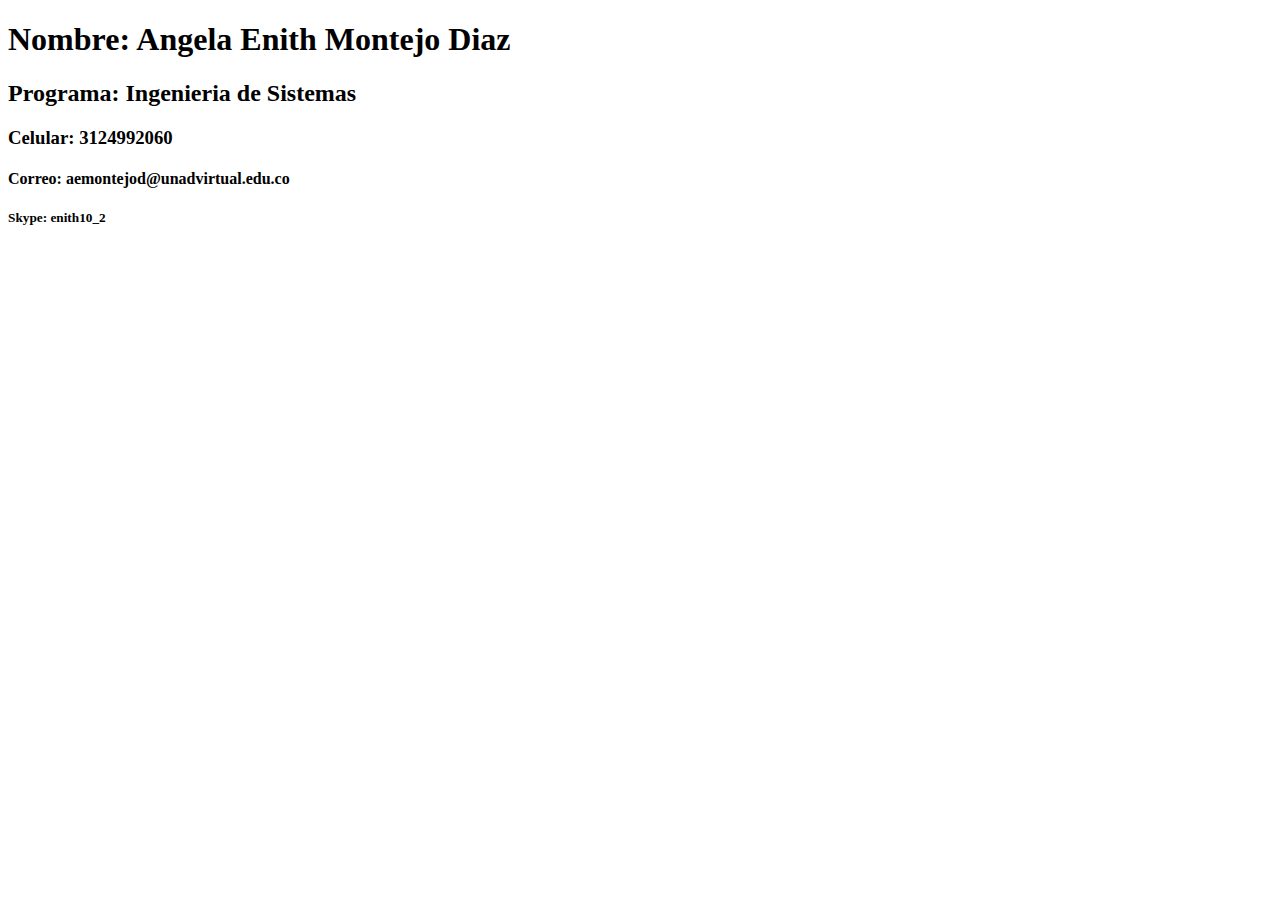
<file: index.html>
<!DOCTYPE html>
<html lang="en">
<head>
    <meta charset="UTF-8">
    <meta name="viewport" content="width=device-width, initial-scale=1.0">
    <title>DATOS</title>
</head>
<body>
    <h1>Nombre: Angela Enith Montejo Diaz</h1>
    <h2>Programa: Ingenieria de Sistemas</h2>
    <h3>Celular: 3124992060</h3>
    <h4>Correo: aemontejod@unadvirtual.edu.co</h4>
    <h5>Skype: enith10_2</h5>
</body>
</html>
</file>
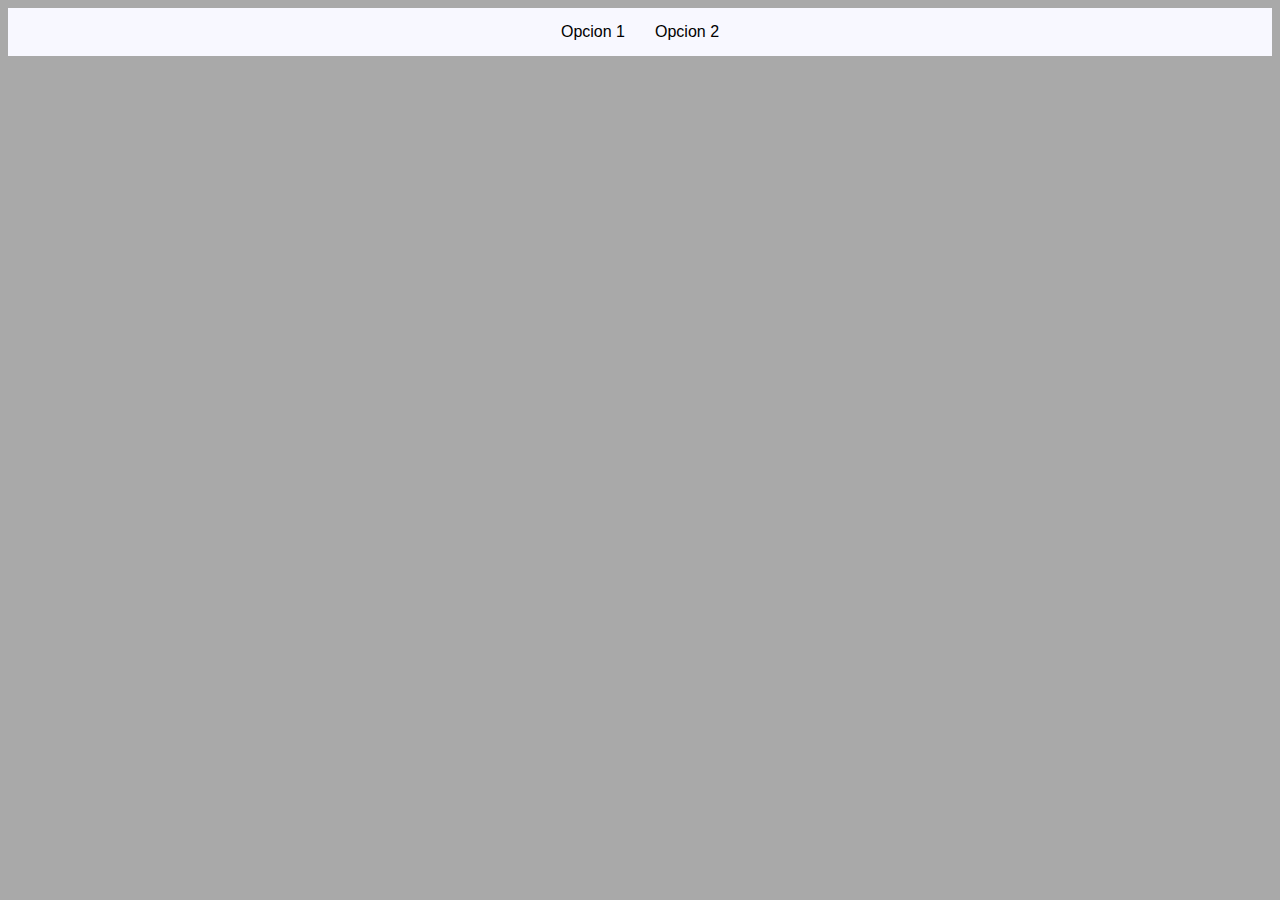
<file: autoevaluacion.html>
<!DOCTYPE html>
<html lang="en">
<head>
    <meta charset="UTF-8">
    <meta name="viewport" content="width=device-width, initial-scale=1.0">
    <title>AUTOEVALUACION</title>
    <link rel="stylesheet" href="style.css">
</head>
<body>
    <nav>
        <ul>
    <li>Opcion 1</li>         
    <li>Opcion 2</li>
    </ul>
    </nav>
</body>
</html>
</file>
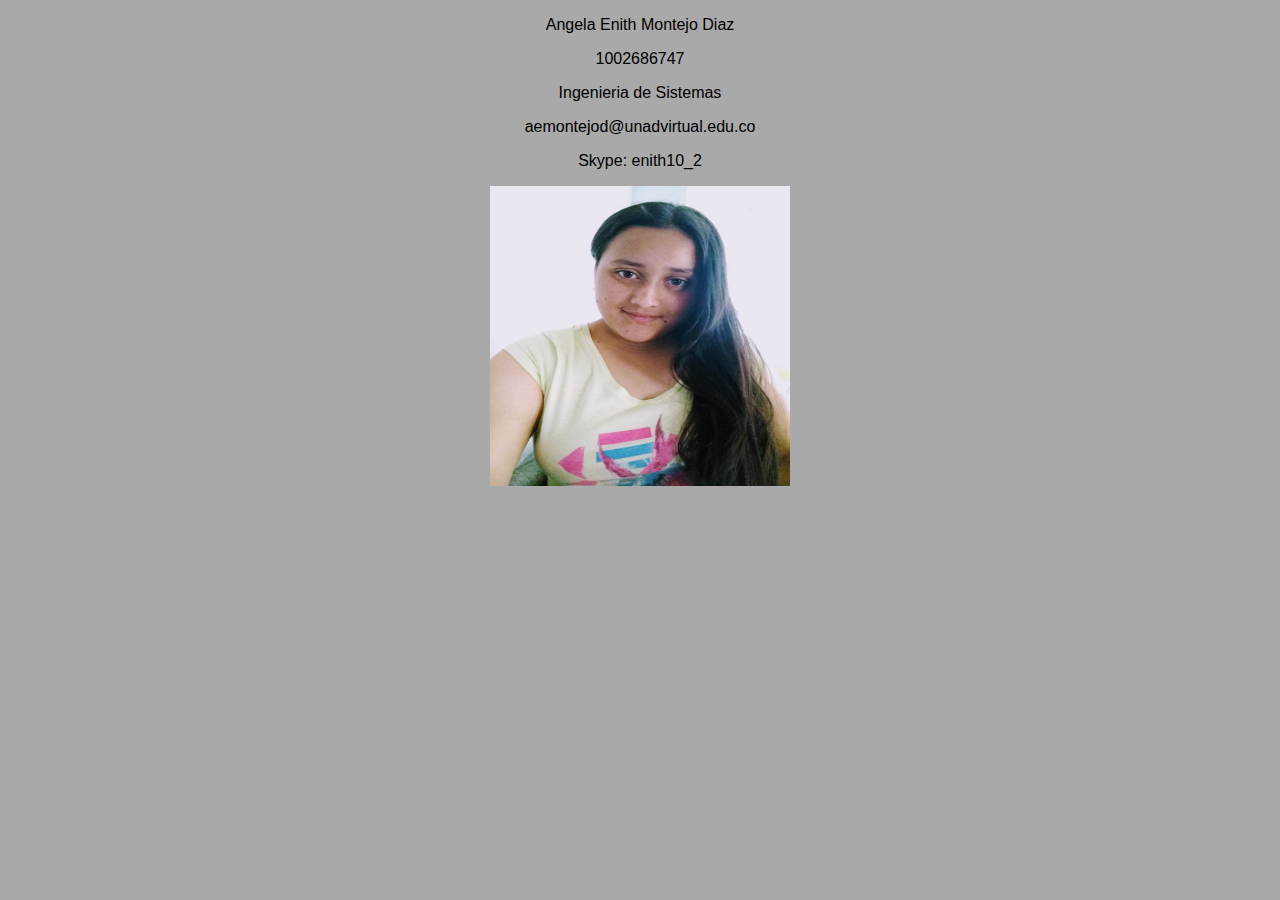
<file: autor.html>
<!DOCTYPE html>
<html lang="en">
<head>
    <meta charset="UTF-8">
    <meta name="viewport" content="width=device-width, initial-scale=1.0">
    <title>AUTOR</title>
    <link rel="stylesheet" href="style.css">
</head>
<body>
 <p align="center">Angela Enith Montejo Diaz</p>
 <p align="center">1002686747</p>
 <p align="center">Ingenieria de Sistemas </p>
 <p align="center">aemontejod@unadvirtual.edu.co</p>
 <p align="center">Skype: enith10_2</p>
 <div align="center"><img  src="foto.jpeg" alt="foto" width="300" height="300"></div>
</body>
</html>
</file>
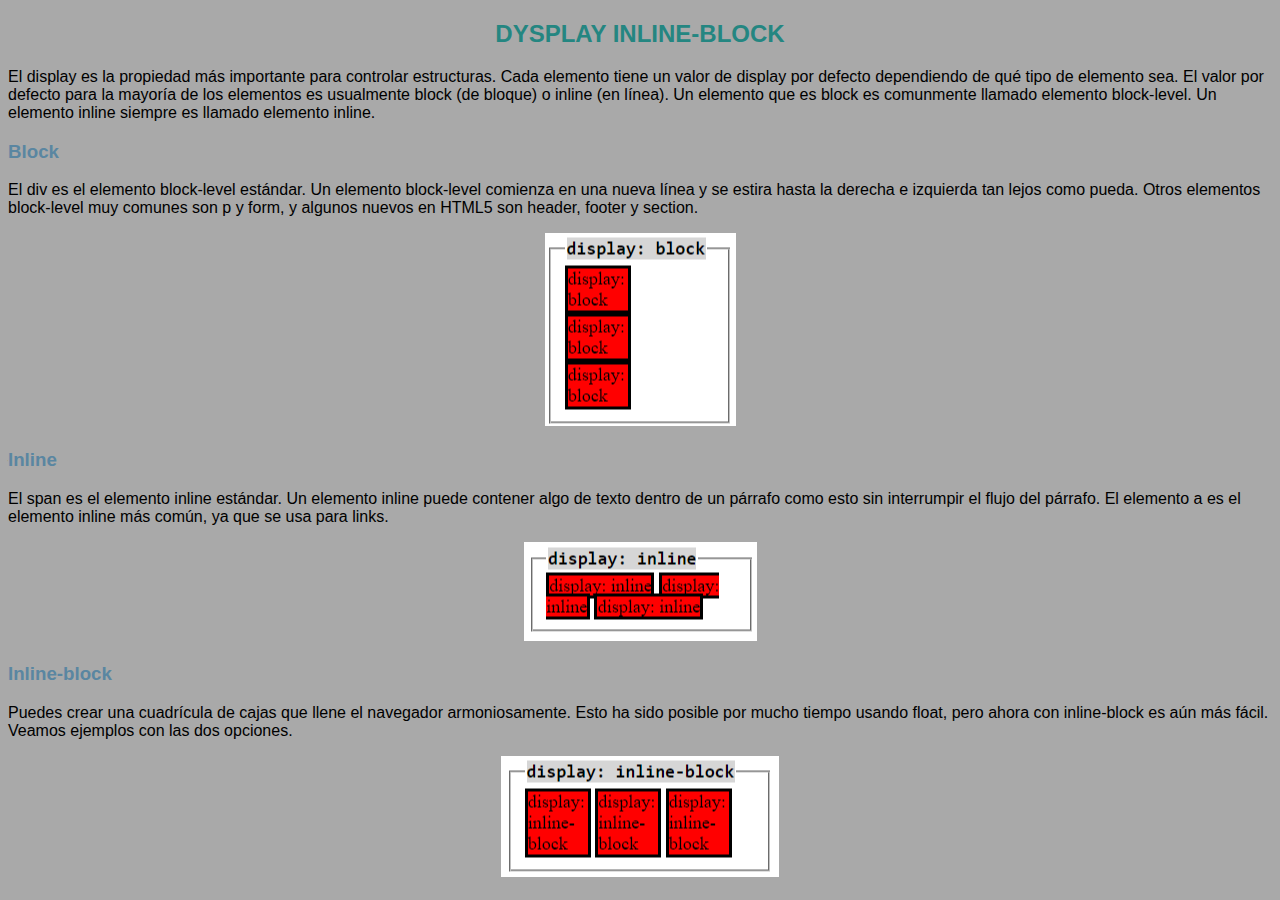
<file: conceptos.html>
<!DOCTYPE html>
<html lang="en">
<head>
    <meta charset="UTF-8">
    <meta name="viewport" content="width=º, initial-scale=1.0">
    <title>CONCEPTOS</title>
    <link rel="stylesheet" href="style.css">
</head>
<body>
    
    <div align="center"><h2 style="color: rgb(36, 134, 129);">DYSPLAY INLINE-BLOCK</h2></div>
    <p>El display es la propiedad más importante para controlar estructuras. Cada elemento tiene un valor de display por defecto dependiendo de qué tipo de elemento sea. El valor por defecto para la mayoría de los elementos es usualmente block (de bloque) o inline (en línea). Un elemento que es block es comunmente llamado elemento block-level. Un elemento inline siempre es llamado elemento inline.</p>
    <h3 style="color: rgb(90, 134, 161);">Block</h3>
<p>El div es el elemento block-level estándar. Un elemento block-level comienza en una nueva línea y se estira hasta la derecha e izquierda tan lejos como pueda. Otros elementos block-level muy comunes son p y form, y algunos nuevos en HTML5 son header, footer y section.</p>
<div align="center"><img src="display1.PNG" alt="display"></div>
<h3 style="color: rgb(90, 134, 161);">Inline</h3>
<p>El span es el elemento inline estándar. Un elemento inline puede contener algo de texto dentro de un párrafo <span> como esto </span> sin interrumpir el flujo del párrafo. El elemento a es el elemento inline más común, ya que se usa para links.</p>
<div align="center"><img src="display2.PNG" alt="display"></div>
<h3 style="color: rgb(90, 134, 161);">Inline-block</h3>
<p>Puedes crear una cuadrícula de cajas que llene el navegador armoniosamente. Esto ha sido posible por mucho tiempo usando float, pero ahora con inline-block es aún más fácil. Veamos ejemplos con las dos opciones.</p>
<div align="center"><img src="display3.PNG" alt="display"></div>
</body>
</html>
</file>
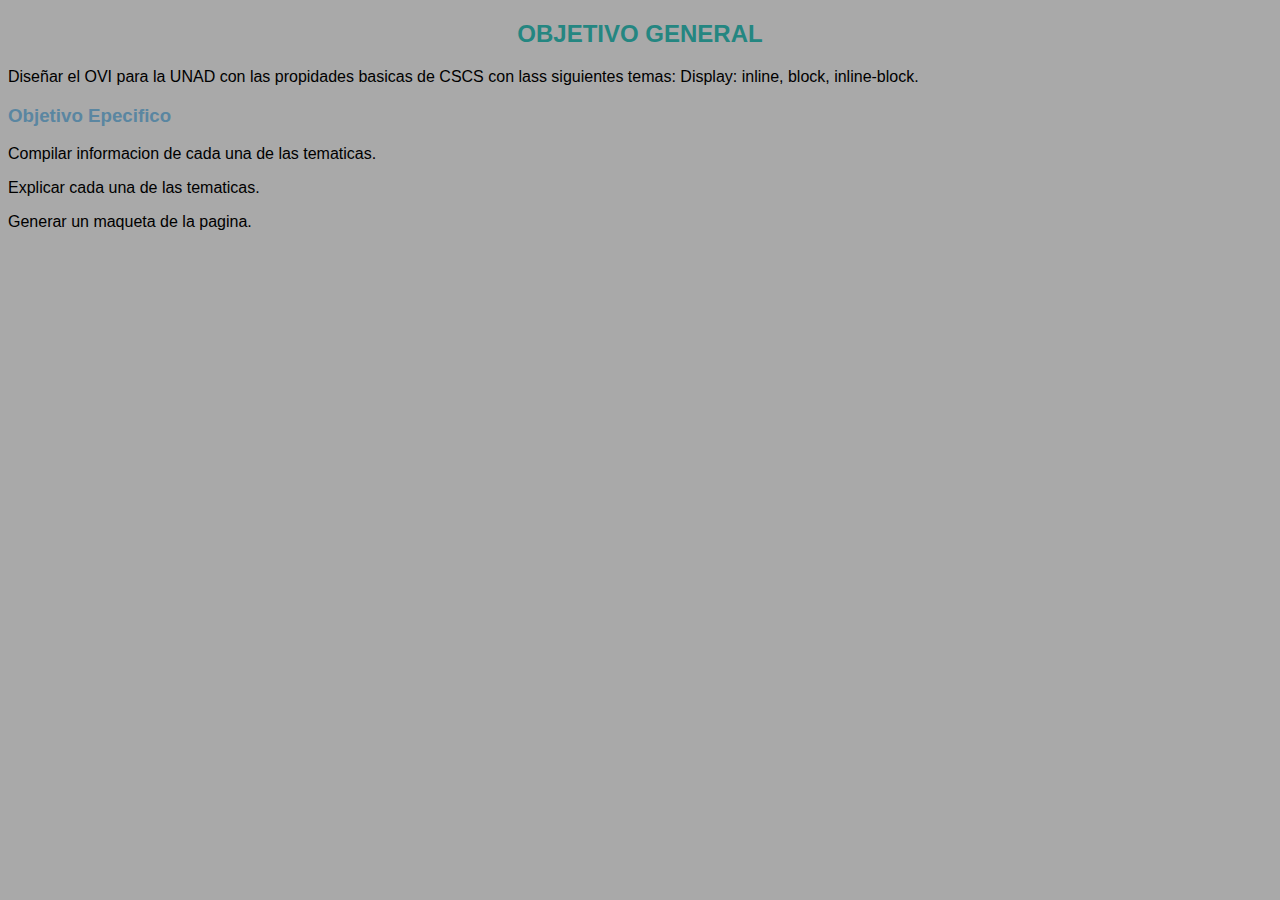
<file: inicio .html>
<!DOCTYPE html>
<html lang="en">
<head>
    <meta charset="UTF-8">
    <meta name="viewport" content="width=device-width, initial-scale=1.0">
    <title>INICIO</title>
    <link rel="stylesheet" href="style.css">
</head>
<body>
    <h2 style="color: rgb(36, 134, 129);" align="center">OBJETIVO GENERAL</h2>
    <p>Diseñar el OVI para la UNAD con las propidades basicas de CSCS con  lass siguientes temas: Display: inline, block, inline-block. </p>
<h3 style="color: rgb(90, 134, 161);">Objetivo Epecifico</h3>
<p>Compilar informacion de cada una de las tematicas.</p>
<p>Explicar cada una de las tematicas.</p>
<p>Generar un maqueta de la pagina.</p>
</body>
</html>
</file>
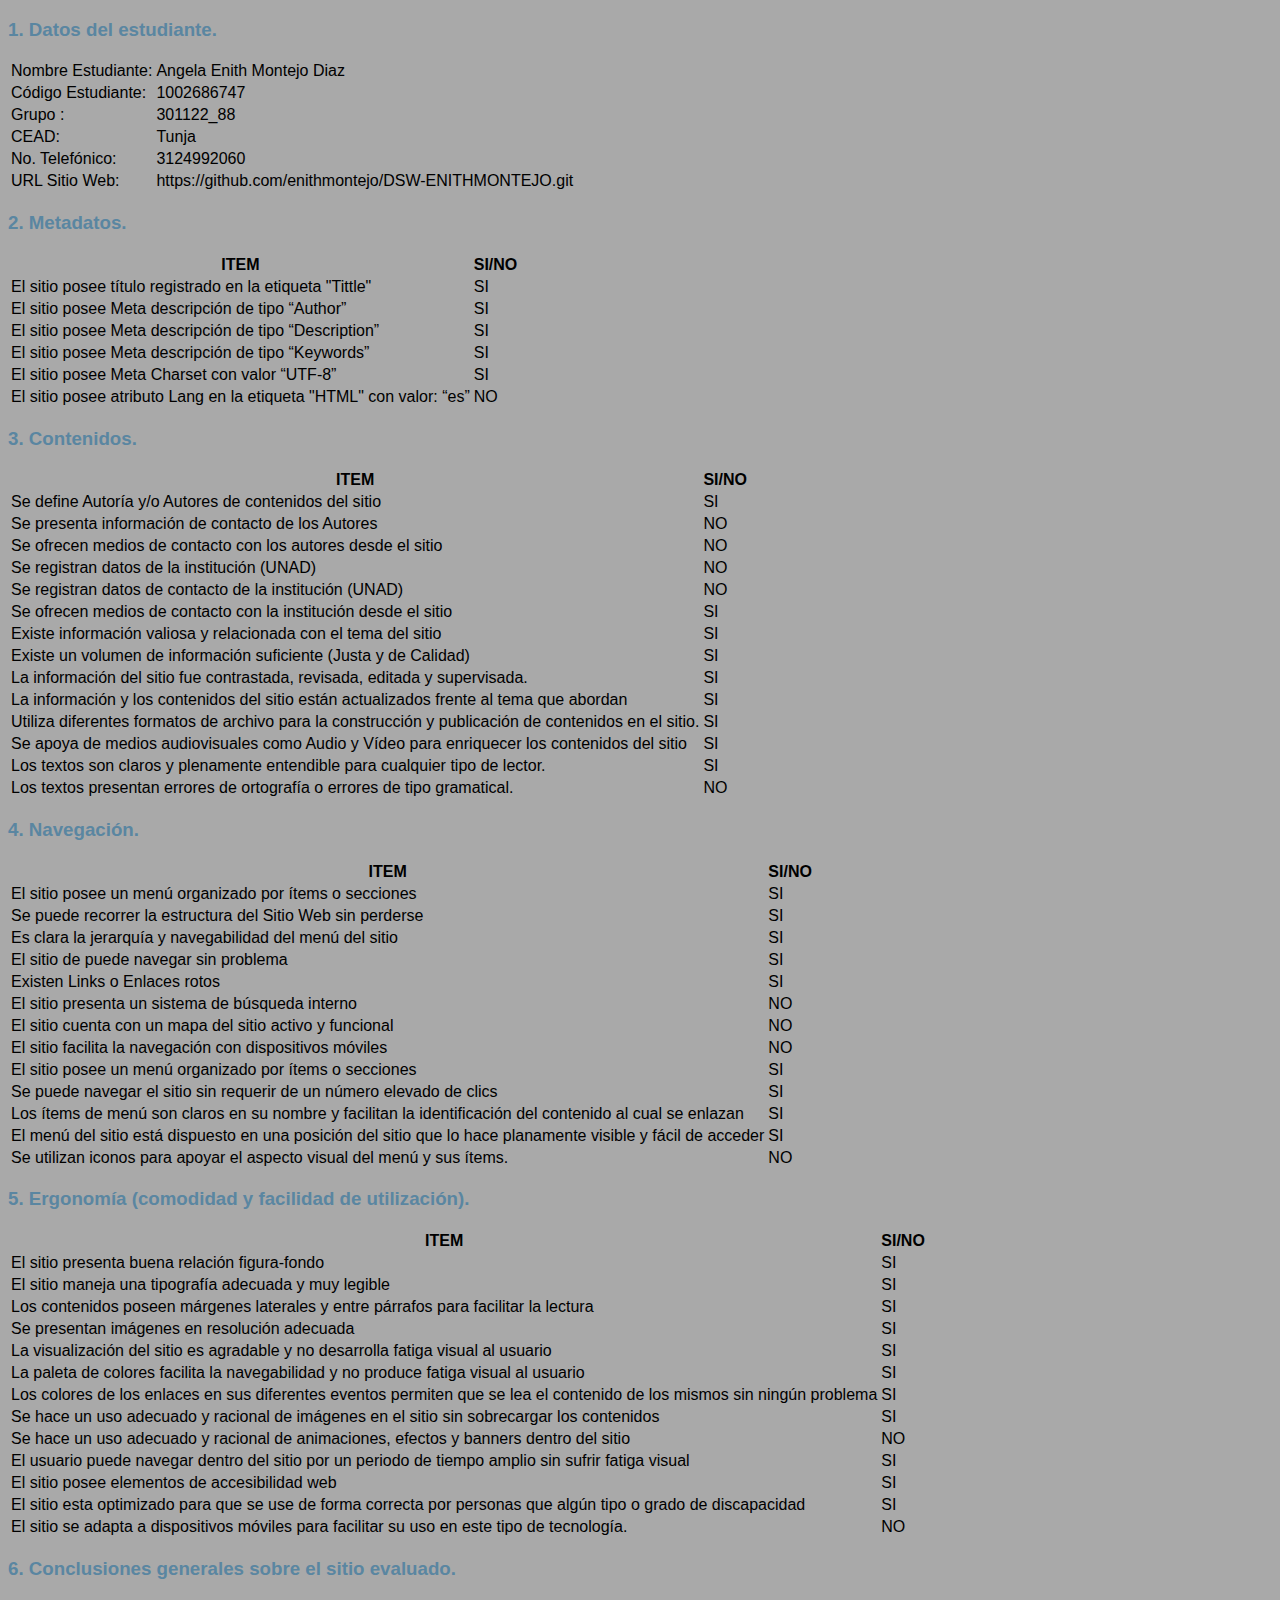
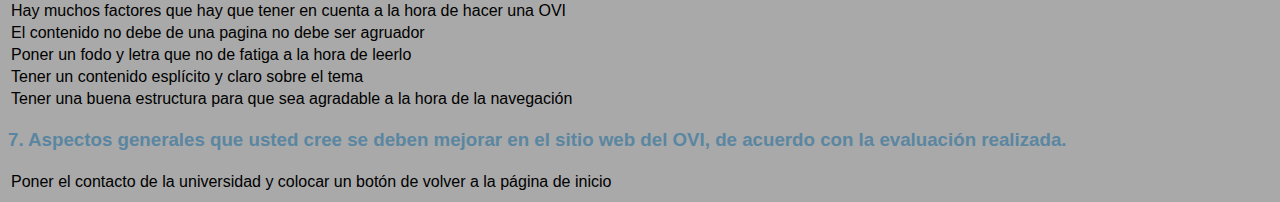
<file: matrizevaluacion.html>
<!DOCTYPE html>
<html lang="en">
<head>
    <meta charset="UTF-8">
    <meta name="viewport" content="width=device-width, initial-scale=1.0">
    <title> MATRIZ EVALUACION </title>
     <link rel="stylesheet" href="style.css">
</head>
<body>
    <h3 style="color: rgb(90, 134, 161);">1.	Datos del estudiante.</h3>
   
    <table class="egt">
      
        <tr>      
          <td>Nombre Estudiante: </td>      
          <td>    Angela Enith Montejo Diaz</td>           
         </tr>
      
        
         <tr>      
            <td>Código Estudiante: </td>      
            <td>    1002686747</td>           
           </tr>

           
         <tr>      
            <td>Grupo : </td>      
            <td>    301122_88</td>           
           </tr>
      

           <tr>      
            <td>CEAD: </td>      
            <td>    Tunja </td>           
           </tr>
      

           <tr>      
            <td>No. Telefónico: </td>      
            <td>    3124992060 </td>           
           </tr>


           <tr>      
            <td>URL Sitio Web: </td>      
            <td>    https://github.com/enithmontejo/DSW-ENITHMONTEJO.git </td>           
           </tr>
        </table>
        
           <h3 style="color: rgb(90, 134, 161);">2.	Metadatos.</h3>
           <table class="egt">
         
    <table class="egt">
      
        <tr>
            <th scope="row">ITEM</th>        
            <th>SI/NO</th>        
              
          </tr>
        <tr>      
          <td>El sitio posee título registrado en la etiqueta "Tittle"  </td>      
          <td>SI</td>           
         </tr>
      
        
         <tr>      
            <td>El sitio posee Meta descripción de tipo “Author” </td>      
            <td>SI</td>           
           </tr>

           
         <tr>      
            <td>El sitio posee Meta descripción de tipo “Description”</td>      
            <td>SI</td>           
           </tr>
      

           <tr>      
            <td>El sitio posee Meta descripción de tipo “Keywords”</td>      
            <td>SI </td>           
           </tr>
      

           <tr>      
            <td>El sitio posee Meta Charset con valor “UTF-8” </td>      
            <td>SI </td>           
           </tr>


           <tr>      
            <td>El sitio posee atributo Lang en la etiqueta "HTML" con valor: “es”</td>      
            <td>NO </td>           
           </tr>
        </table>
       
        <h3 style="color: rgb(90, 134, 161);">3.	Contenidos. </h3>
        <table class="egt">



            <table class="egt">
      
                <tr>
                    <th scope="row">ITEM</th>        
                    <th>SI/NO</th>        
                      
                  </tr>
                <tr>      
                  <td>Se define Autoría y/o Autores de contenidos del sitio </td>      
                  <td>SI</td>           
                 </tr>
              
                
                 <tr>      
                    <td>Se presenta información de contacto de los Autores  </td>      
                    <td>NO</td>           
                   </tr>
        
                   
                 <tr>      
                    <td>Se ofrecen medios de contacto con los autores desde el sitio</td>      
                    <td>NO</td>           
                   </tr>
              
        
                   <tr>      
                    <td>Se registran datos de la institución (UNAD)</td>      
                    <td>NO </td>           
                   </tr>
              
        
                   <tr>      
                    <td>Se registran datos de contacto de la institución (UNAD) </td>      
                    <td>NO </td>           
                   </tr>
        
        
                   <tr>      
                    <td>Se ofrecen medios de contacto con la institución desde el sitio</td>      
                    <td>SI </td>           
                   </tr>

                   <tr>      
                    <td>Existe información valiosa y relacionada con el tema del sitio</td>      
                    <td>SI </td>           
                   </tr>


                   <tr>      
                    <td>Existe un volumen de información suficiente (Justa y de Calidad) </td>      
                    <td>SI </td>           
                   </tr>


                   <tr>      
                    <td>La información del sitio fue contrastada, revisada, editada y supervisada. </td>      
                    <td>SI </td>           
                   </tr>


                   <tr>      
                    <td>La información y los contenidos del sitio están actualizados frente al tema que abordan</td>      
                    <td>SI </td>           
                   </tr>

                   <tr>      
                    <td>Utiliza diferentes formatos de archivo para la construcción y publicación de contenidos en el sitio.</td>      
                    <td>SI </td>           
                   </tr>


                   <tr>      
                    <td>Se apoya de medios audiovisuales como Audio y Vídeo para enriquecer los contenidos del sitio </td>      
                    <td>SI </td>           
                   </tr>


                   <tr>      
                    <td>Los textos son claros y plenamente entendible para cualquier tipo de lector. </td>      
                    <td>SI </td>           
                   </tr>


                   <tr>      
                    <td>Los textos presentan errores de ortografía o errores de tipo gramatical. </td>      
                    <td>NO </td>           
                   </tr>
                </table>

  
                <h3 style="color: rgb(90, 134, 161);">4.	Navegación. </h3>
                <table class="egt">

                    <table class="egt">
      
                        <tr>
                            <th scope="row">ITEM</th>        
                            <th>SI/NO</th>        
                              
                          </tr>
                        <tr>      
                          <td>El sitio posee un menú organizado por ítems o secciones  </td>      
                          <td>SI</td>           
                         </tr>
                      
                        
                         <tr>      
                            <td>Se puede recorrer la estructura del Sitio Web sin perderse  </td>      
                            <td>SI</td>           
                           </tr>
                
                           
                         <tr>      
                            <td>Es clara la jerarquía y navegabilidad del menú del sitio </td>      
                            <td>SI</td>           
                           </tr>
                      
                
                           <tr>      
                            <td>El sitio de puede navegar sin problema </td>      
                            <td>SI </td>           
                           </tr>
                      
                
                           <tr>      
                            <td>Existen Links o Enlaces rotos</td>      
                            <td>SI</td>           
                           </tr>
                
                
                           <tr>      
                            <td>El sitio presenta un sistema de búsqueda interno</td>      
                            <td>NO </td>           
                           </tr>
        
                           <tr>      
                            <td>El sitio cuenta con un mapa del sitio activo y funcional  </td>      
                            <td>NO</td>           
                           </tr>
        
        
                           <tr>      
                            <td>El sitio facilita la navegación con dispositivos móviles </td>      
                            <td>NO </td>           
                           </tr>
        
        
                           <tr>      
                            <td>El sitio posee un menú organizado por ítems o secciones </td>      
                            <td>SI </td>           
                           </tr>
        
        
                           <tr>      
                            <td>Se puede navegar el sitio sin requerir de un número elevado de clics</td>      
                            <td>SI </td>           
                           </tr>
        
                           <tr>      
                            <td>Los ítems de menú son claros en su nombre y facilitan la identificación del contenido al cual se enlazan </td>      
                            <td>SI </td>           
                           </tr>
        
        
                           <tr>      
                            <td>El menú del sitio está dispuesto en una posición del sitio que lo hace planamente visible y fácil de acceder </td>      
                            <td>SI </td>           
                           </tr>
        
        
                           <tr>      
                            <td>Se utilizan iconos para apoyar el aspecto visual del menú y sus ítems.  </td>      
                            <td>NO </td>           
                           </tr>          
                    
                        </table>


                        <h3 style="color: rgb(90, 134, 161);">5.	Ergonomía (comodidad y facilidad de utilización). </h3>
                <table class="egt">

                    <table class="egt">
      
                        <tr>
                            <th scope="row">ITEM</th>        
                            <th>SI/NO</th>        
                              
                          </tr>
                        <tr>      
                          <td>El sitio presenta buena relación figura-fondo  </td>      
                          <td>SI</td>           
                         </tr>
                      
                        
                         <tr>      
                            <td>El sitio maneja una tipografía adecuada y muy legible  </td>      
                            <td>SI</td>           
                           </tr>
                
                           
                         <tr>      
                            <td>Los contenidos poseen márgenes laterales y entre párrafos para facilitar la lectura </td>      
                            <td>SI</td>           
                           </tr>
                      
                
                           <tr>      
                            <td>Se presentan imágenes en resolución adecuada </td>      
                            <td>SI </td>           
                           </tr>
                      
                
                           <tr>      
                            <td>La visualización del sitio es agradable y no desarrolla fatiga visual al usuario</td>      
                            <td>SI</td>           
                           </tr>
                
                
                           <tr>      
                            <td>La paleta de colores facilita la navegabilidad y no produce fatiga visual al usuario</td>      
                            <td>SI</td>           
                           </tr>
        
                           <tr>      
                            <td>Los colores de los enlaces en sus diferentes eventos permiten que se lea el contenido de los mismos sin ningún problema </td>      
                            <td>SI</td>           
                           </tr>
        
        
                           <tr>      
                            <td>Se hace un uso adecuado y racional de imágenes en el sitio sin sobrecargar los contenidos </td>      
                            <td>SI </td>           
                           </tr>
        
        
                           <tr>      
                            <td>Se hace un uso adecuado y racional de animaciones, efectos y banners dentro del sitio  </td>      
                            <td>NO </td>           
                           </tr>
        
        
                           <tr>      
                            <td>El usuario puede navegar dentro del sitio por un periodo de tiempo amplio sin sufrir fatiga visual </td>      
                            <td>SI </td>           
                           </tr>
        
                           <tr>      
                            <td>El sitio posee elementos de accesibilidad web </td>      
                            <td>SI </td>           
                           </tr>
        
        
                           <tr>      
                            <td>El sitio esta optimizado para que se use de forma correcta por personas que algún tipo o grado de discapacidad</td>      
                            <td>SI </td>           
                           </tr>
        
        
                           <tr>      
                            <td>El sitio se adapta a dispositivos móviles para facilitar su uso en este tipo de tecnología.  </td>      
                            <td>NO </td>           
                           </tr>          
                    
                        </table>


                        <h3 style="color: rgb(90, 134, 161);">6.	Conclusiones generales sobre el sitio evaluado.  </h3>
                <table class="egt">

                    <table class="egt">
      
                       
                        <tr>      
                          <td>Hay muchos factores que hay que tener en cuenta a la hora de hacer una OVI </td>                                    
                        </tr>
                      
                        <tr>      
                          <td>El contenido no debe de una pagina no debe ser agruador   </td>                                    
                        </tr>

                        <tr>      
                          <td>Poner un fodo y letra que no de fatiga a la hora de leerlo  </td>                                    
                        </tr>

                        <tr>      
                          <td>Tener un contenido esplícito y claro sobre el tema   </td>                                    
                        </tr>

                        <tr>      
                          <td>Tener una buena estructura para que sea agradable a la hora de la navegación</td>                                    
                        </tr>                                                        
                      </table>

                      <h3 style="color: rgb(90, 134, 161);">7.	Aspectos generales que usted cree se deben mejorar en el sitio web del OVI, de acuerdo con la evaluación realizada.   </h3>
                      <table class="egt">
      
                          <table class="egt">
            
                             
                              <tr>      
                                <td>Poner el contacto de la universidad y colocar un botón de volver a la página de inicio</td>                                    
                              </tr>
                                                                                   
                            </table>


</body>
</html>
</file>
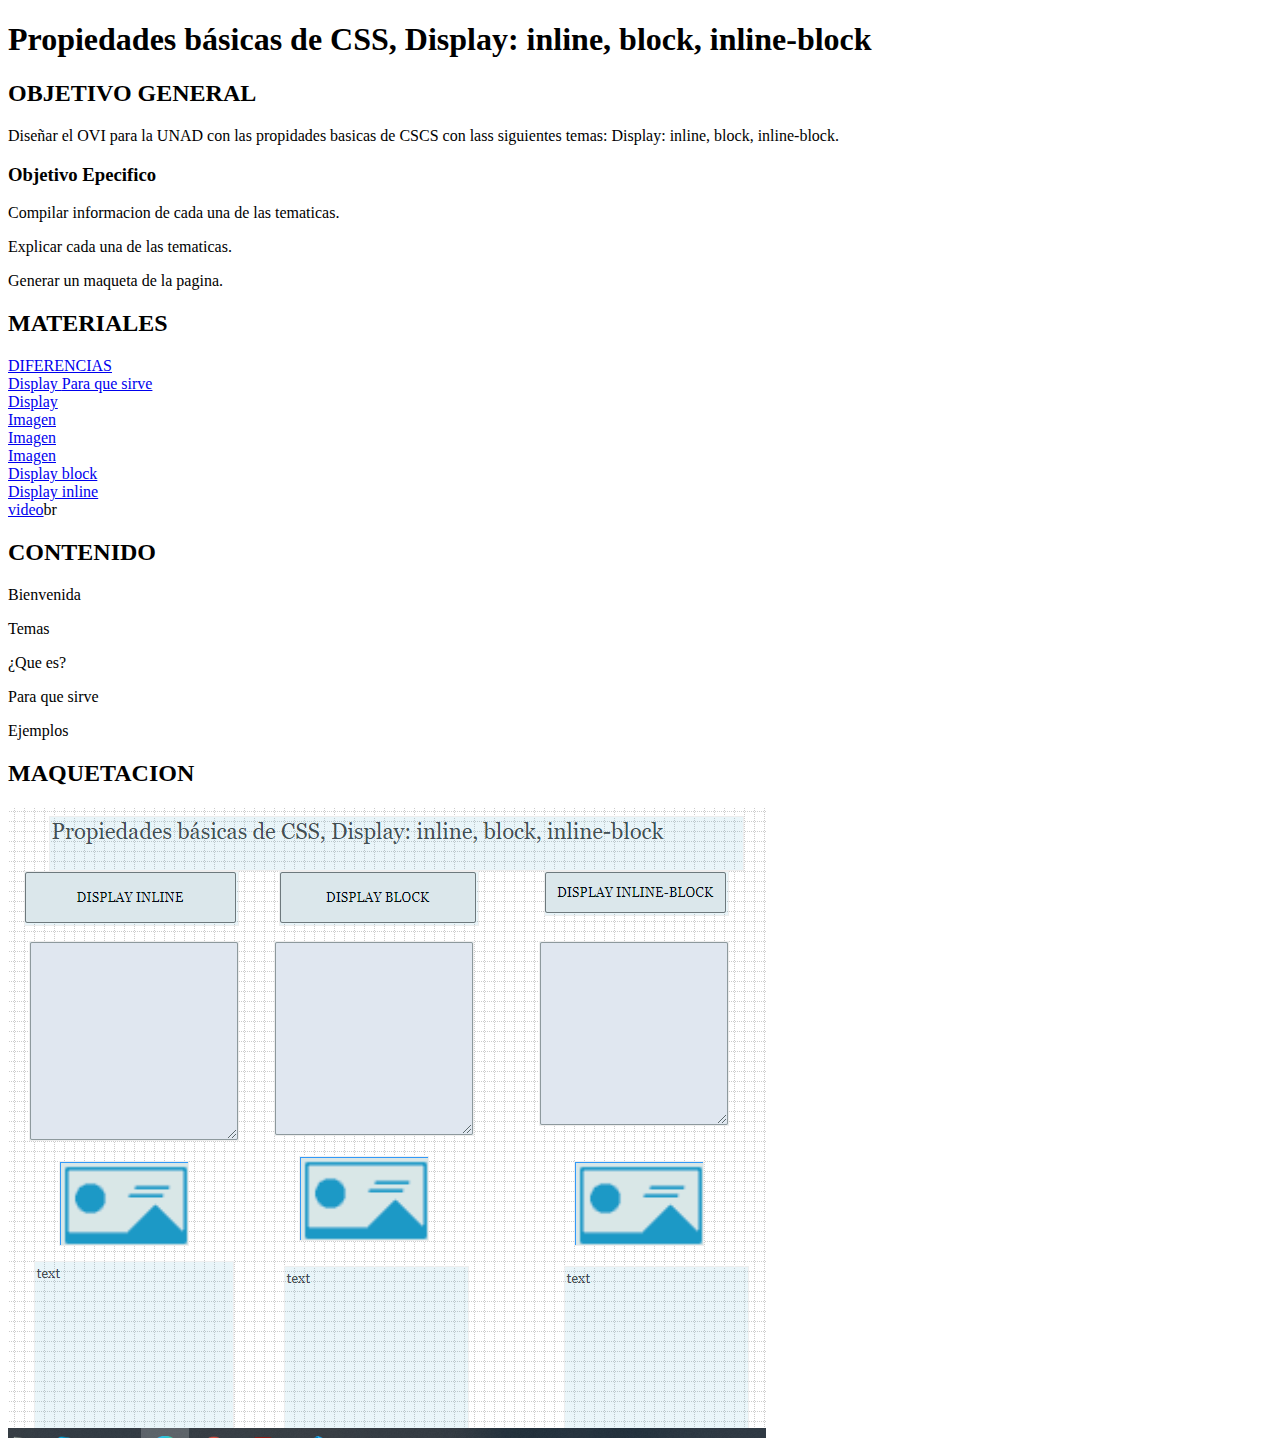
<file: planning.html>
<!DOCTYPE html>
<html lang="en">
<head>
    <meta charset="UTF-8">
    <meta name="viewport" content="width=device-width, initial-scale=1.0">
    <title>Propiedades básicas </title>
    <meta name="author" content="Enith Montejo">
</head>
<h1>Propiedades básicas de CSS, Display: inline, block, inline-block</h1>
<h2>OBJETIVO GENERAL</h2>
    <p>Diseñar el OVI para la UNAD con las propidades basicas de CSCS con  lass siguientes temas: Display: inline, block, inline-block. </p>
<h3>Objetivo Epecifico</h3>
<p>Compilar informacion de cada una de las tematicas.</p>
<p>Explicar cada una de las tematicas.</p>
<p>Generar un maqueta de la pagina.</p>
<h2>MATERIALES</h2>
<a href="https://www.campusmvp.es/recursos/post/Que-diferencias-hay-entre-display-block-inline-e-inline-block-en-CSS.aspx">DIFERENCIAS</a><br>
<a href="https://www.w3schools.com/css/css_inline-block.asp">Display </a>
<a href="https://uniwebsidad.com/libros/referencia-css2/display#:~:text=Uno%20de%20los%20valores%20m%C3%A1s,es%20una%20caja%20en%20l%C3%ADnea.">Para que sirve</a><br>
<a href="https://es.learnlayout.com/display.html">Display</a><br>
<a href="https://www.campusmvp.es/recursos/image.axd?picture=bloques-block.png">Imagen</a><br>
<a href="https://www.campusmvp.es/recursos/image.axd?picture=bloques-inline-block.png">Imagen</a><br>
<a href="https://www.campusmvp.es/recursos/image.axd?picture=bloques-block_1.png">Imagen</a><br>
<a href="https://uniwebsidad.com/libros/referencia-css2/display">Display block</a><br>
<a href="https://es.learnlayout.com/inline-block.html">Display inline</a><br>
<a href="https://www.youtube.com/watch?v=DU9kY8kOu4s&feature=youtu.be">video</a>br
<h2>CONTENIDO</h2>
<p>Bienvenida</p>
<p>Temas</p>
<p>¿Que es?</p>
<p>Para que sirve</p>
<p>Ejemplos</p>
<h2>MAQUETACION</h2>
<img src="maquetacion.PNG" alt="maquetacion">
</html>
</file>
<file: style.css>
body{
    background-color: darkgray;
    font-family: Arial, Helvetica, sans-serif;
}

nav{
    background-color: ghostwhite;
}

ul{
    display: flex; 
    justify-content: center;
    list-style-type: none;
    margin: 0;
    padding: 0;
}

li{
padding:15px ;
}

li:hover{
    background-color: gray;
    color: honeydew;
}
</file>
